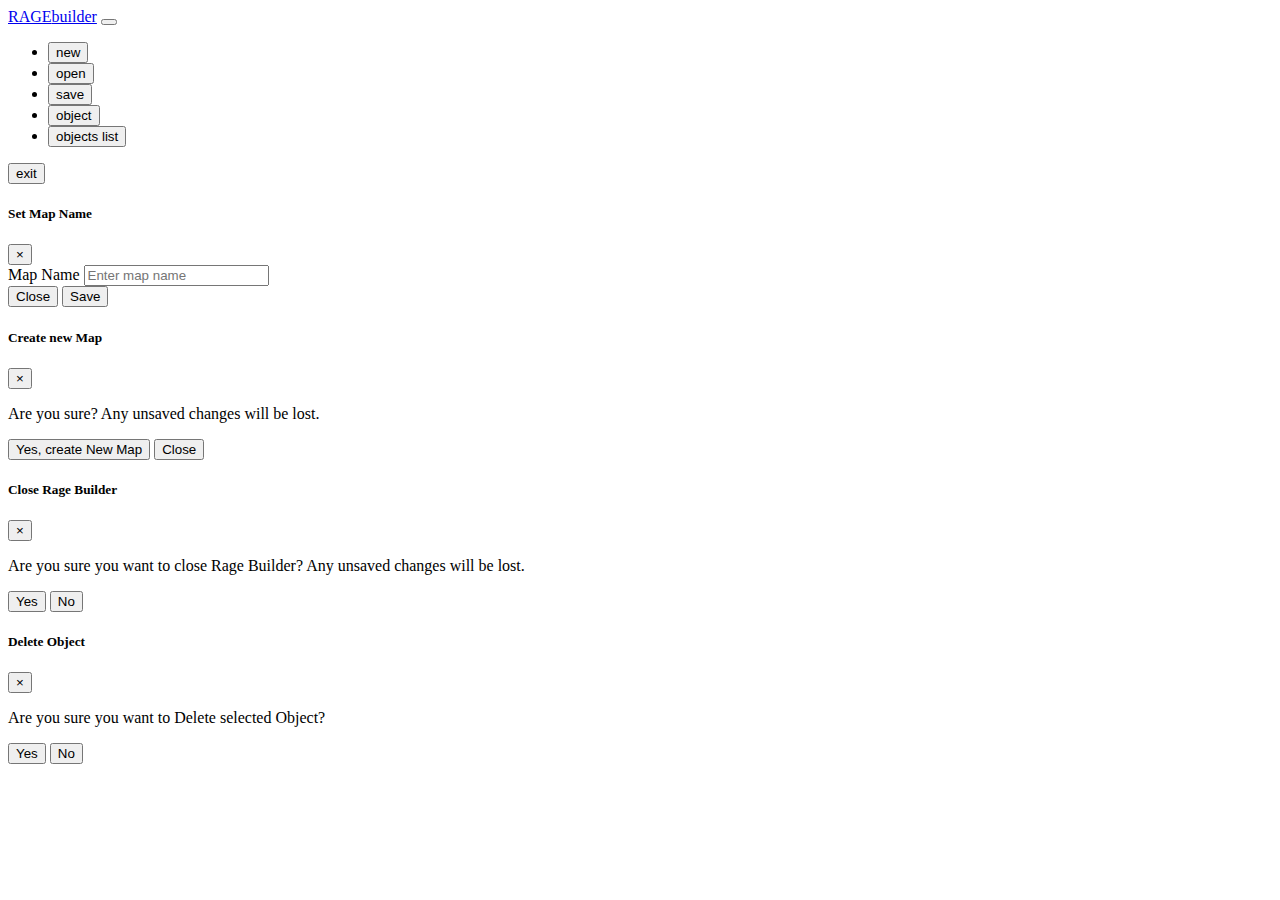
<file: client_packages/rage-builder/html/index.html>
<!DOCTYPE html>
<html lang="en">
<head>
    <meta charset="UTF-8">

    <link rel="stylesheet" href="https://cdn.jsdelivr.net/npm/bootstrap@4.5.3/dist/css/bootstrap.min.css" integrity="sha384-TX8t27EcRE3e/ihU7zmQxVncDAy5uIKz4rEkgIXeMed4M0jlfIDPvg6uqKI2xXr2" crossorigin="anonymous">
    <link rel="stylesheet" href="https://use.fontawesome.com/releases/v5.7.0/css/all.css" integrity="sha384-lZN37f5QGtY3VHgisS14W3ExzMWZxybE1SJSEsQp9S+oqd12jhcu+A56Ebc1zFSJ" crossorigin="anonymous">

    <link rel="stylesheet" href="package://rage-builder/html/style.css">

</head>
<body>


<nav class="editor-ui navbar navbar-expand-lg navbar-light bg-light">
    <a class="navbar-brand" href="#"><span class="text-danger">RAGE</span>builder</a>
    <button class="navbar-toggler" type="button" data-toggle="collapse" data-target="#navbarSupportedContent" aria-controls="navbarSupportedContent" aria-expanded="false" aria-label="Toggle navigation">
        <span class="navbar-toggler-icon"></span>
    </button>

    <div class="collapse navbar-collapse" id="navbarSupportedContent">
        <ul class="navbar-nav mr-auto">
            <li class="nav-item">
                <button type="button" onclick="mp.events.call('client:requestNewMap')" class="btn btn-light"><i class="fas fa-file"></i> new</button>
            </li>
            <li class="nav-item">
                <button type="button" onclick="defaultList('maps')" class="btn btn-light"><i class="fas fa-folder-open"></i> open</button>
            </li>
            <li class="nav-item">
                <button type="button" onclick="mp.events.call('client:requestMapSave')" class="btn btn-light"><i class="fas fa-save"></i> save</button>
            </li>
            <li class="nav-item">
                <button type="button" onclick="defaultList('objects')" class="btn btn-light"><i class="fas fa-cube"></i> object</button>
            </li>
            <li class="nav-item">
                <button type="button" onclick="defaultList('mapElements')" class="btn btn-light"><i class="fas fa-list"></i> objects list</button>
            </li>
        </ul>
        <button type="button" onclick="$('#dialog-exit-editor').modal('show');" class="btn btn-light"><i class="fas fa-sign-out-alt"></i> exit</button>
    </div>
</nav>


<div style="display:none" class="default-list sticky">
    <h3 class="default-list-title"></h3>
    <div class="selector-list">
        <form id="search-form">
            <input type="text" class="form-control" id="search-term" placeholder="Search..." />
        </form>
        <div class="list-group list-group-flush default-list-body">

        </div>
    </div>

    <div class="d-flex" style="height: 5%">
        <ul class="pagination default-list-pagination mx-auto" id="default-list-pagination">
            <li class="page-item"><a class="page-link pagination-prev" href="#">Previous</a></li>
            <li class="page-item"><a class="page-link" href="#"><form class="d-inline pagination-page-form"><input style="width: 40px;height:20px;" class="pagination-current" /></form>/<span class="pagination-total"></span></a></li>
            <li class="page-item"><a class="page-link pagination-next" href="#">Next</a></li>
        </ul>
    </div>


    <div class="text-center" style="height: 10%">
        <button class="btn btn-success default-list-submit">OK</button>
        <button class="btn btn-light default-list-close">close</button>
    </div>

</div>


<form id="form-new-map-name">
<div class="modal" tabindex="-1" role="dialog" id="dialog-new-map-name">
    <div class="modal-dialog modal-dialog-centered" role="document">
        <div class="modal-content">
            <div class="modal-header">
                <h5 class="modal-title">Set Map Name</h5>
                <button type="button" class="close" data-dismiss="modal" aria-label="Close">
                    <span aria-hidden="true">&times;</span>
                </button>
            </div>
            <div class="modal-body">
                <div class="form-group">
                    <label for="new-map-name">Map Name</label>
                    <input type="text" class="form-control" id="new-map-name" placeholder="Enter map name">
                </div>
            </div>
            <div class="modal-footer">
                <button type="button" class="btn btn-secondary" data-dismiss="modal">Close</button>
                <button type="submit" class="btn btn-primary">Save</button>
            </div>
        </div>
    </div>
</div>
</form>


<div class="modal" tabindex="-1" role="dialog" id="dialog-new-map-ignore-unsaved">
    <div class="modal-dialog modal-dialog-centered" role="document">
        <div class="modal-content">
            <div class="modal-header">
                <h5 class="modal-title">Create new Map</h5>
                <button type="button" class="close" data-dismiss="modal" aria-label="Close">
                    <span aria-hidden="true">&times;</span>
                </button>
            </div>
            <div class="modal-body">
                <p>Are you sure? Any unsaved changes will be lost.</p>
            </div>
            <div class="modal-footer">
                <button type="button" class="btn btn-primary" onclick="forceNewMap()">Yes, create New Map</button>
                <button type="button" class="btn btn-secondary" data-dismiss="modal">Close</button>
            </div>
        </div>
    </div>
</div>

<div class="modal" tabindex="-1" role="dialog" id="dialog-exit-editor">
    <div class="modal-dialog modal-dialog-centered" role="document">
        <div class="modal-content">
            <div class="modal-header">
                <h5 class="modal-title">Close Rage Builder</h5>
                <button type="button" class="close" data-dismiss="modal" aria-label="Close">
                    <span aria-hidden="true">&times;</span>
                </button>
            </div>
            <div class="modal-body">
                <p>Are you sure you want to close Rage Builder? Any unsaved changes will be lost.</p>
            </div>
            <div class="modal-footer">
                <button type="button" class="btn btn-success" onclick="exitMapEditor()">Yes</button>
                <button type="button" class="btn btn-secondary" data-dismiss="modal">No</button>
            </div>
        </div>
    </div>
</div>


<div class="modal" tabindex="-1" role="dialog" id="dialog-object-delete-confirm">
    <div class="modal-dialog modal-dialog-centered" role="document">
        <div class="modal-content">
            <div class="modal-header">
                <h5 class="modal-title">Delete Object</h5>
                <button type="button" class="close" data-dismiss="modal" aria-label="Close">
                    <span aria-hidden="true">&times;</span>
                </button>
            </div>
            <div class="modal-body">
                <p>Are you sure you want to Delete selected Object?</p>
            </div>
            <div class="modal-footer">
                <button type="button" class="btn btn-success" onclick="confirmObjectDelete()">Yes</button>
                <button type="button" class="btn btn-secondary" data-dismiss="modal">No</button>
            </div>
        </div>
    </div>
</div>



<script src="https://cdn.jsdelivr.net/npm/jquery@3.5.1/dist/jquery.min.js"></script>
<script src="https://cdn.jsdelivr.net/npm/bootstrap@4.5.3/dist/js/bootstrap.bundle.min.js" integrity="sha384-ho+j7jyWK8fNQe+A12Hb8AhRq26LrZ/JpcUGGOn+Y7RsweNrtN/tE3MoK7ZeZDyx" crossorigin="anonymous"></script>
<script src="package://rage-builder/html/objects.js"></script>
<script src="package://rage-builder/html/classes/DefaultList.js"></script>
<script src="package://rage-builder/html/classes/Pagination.js"></script>
<script src="package://rage-builder/html/main.js"></script>


</body>
</html>
</file>
